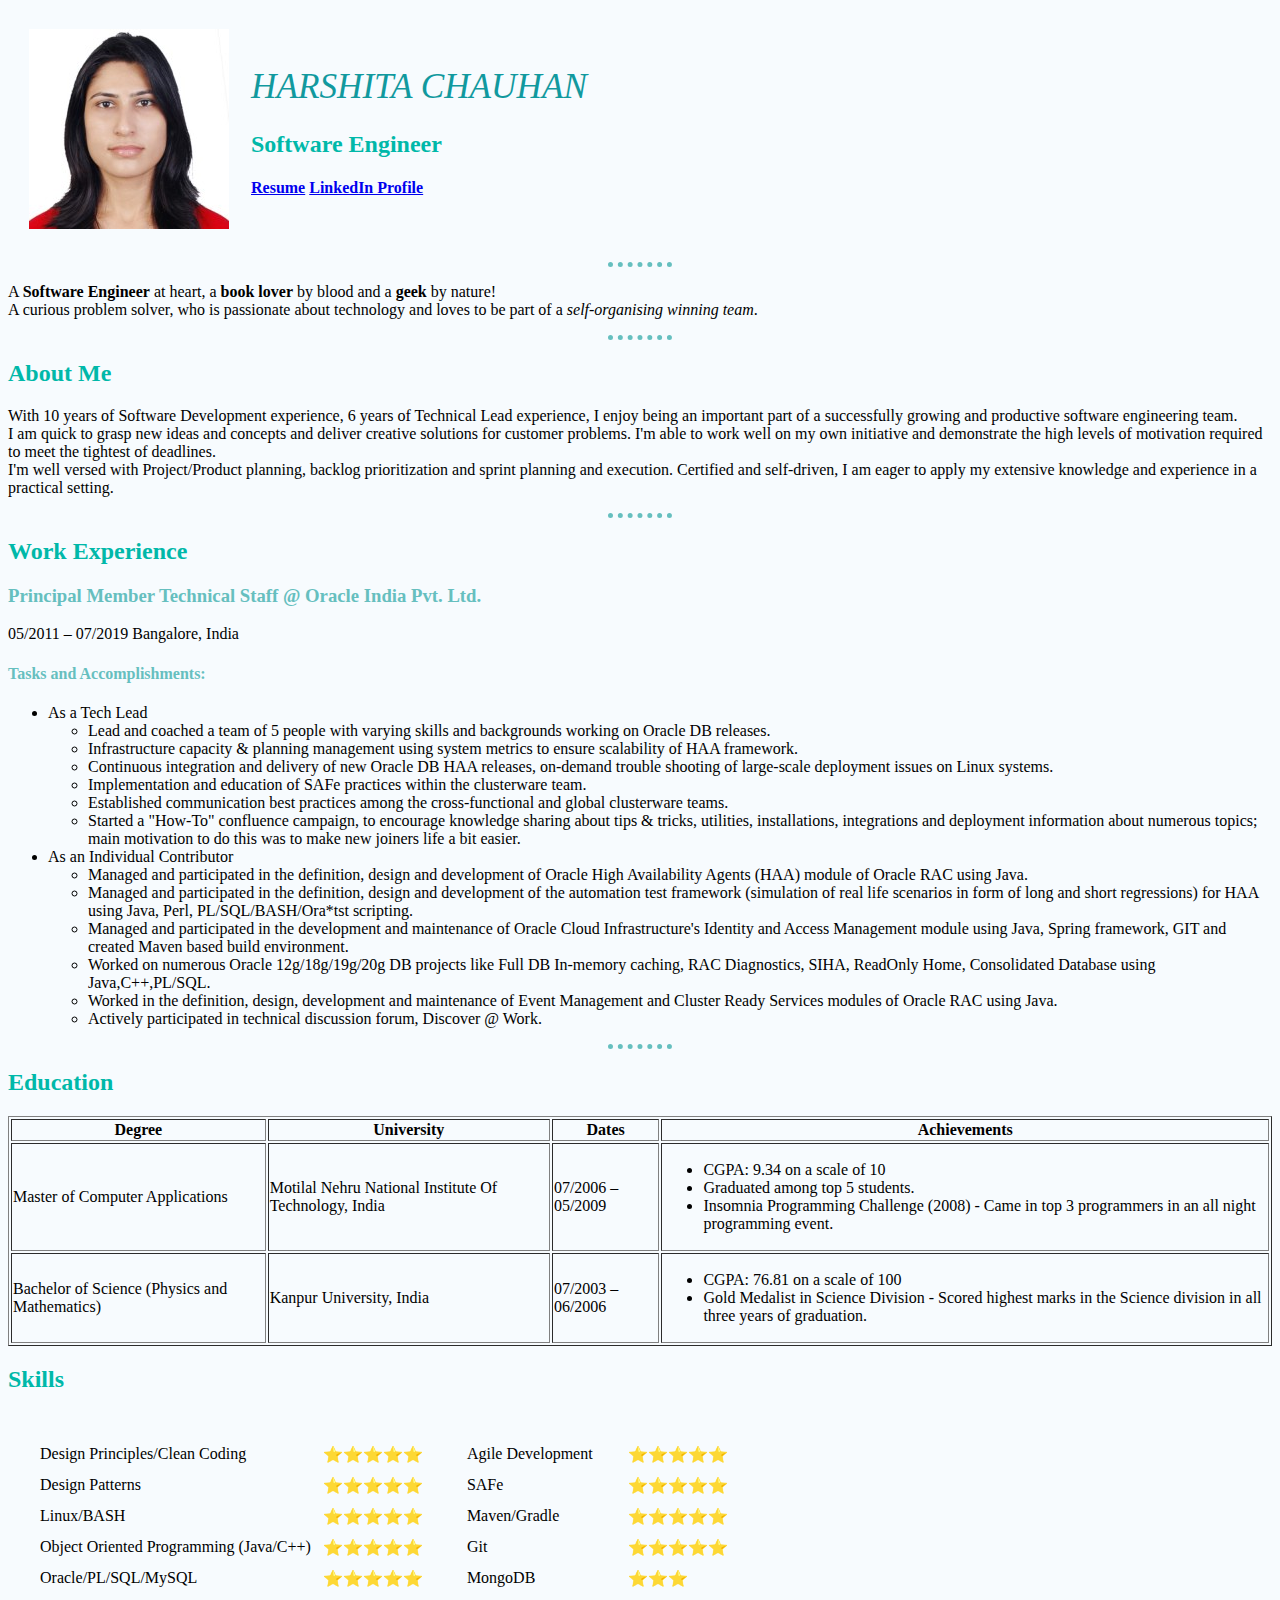
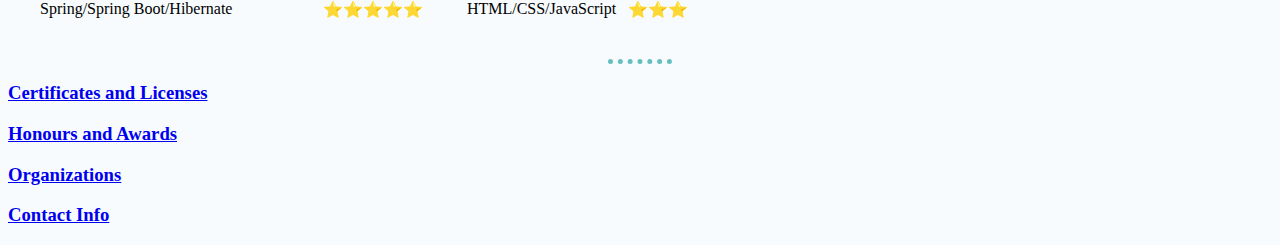
<file: index.html>
<!DOCTYPE html>
<html lang="en" dir="ltr">

<head>
  <meta charset="utf-8">
  <title>Harshita's Website!</title>
  <link rel="stylesheet" type="text/css" href="CSS/styles.css">
</head>

<body>
  <table cellspacing="20">
    <tr>
      <td>
        <img src="Images/Harshita image.jpeg" alt="Harshita Profile Picture">
      </td>
      <td>
        <h1>HARSHITA CHAUHAN</h1>
        <h2>Software Engineer</h2>
        <h4>
          <a download href="Downloads/Resume - Harshita Chauhan.pdf">Resume</a>
          <a href="https://www.linkedin.com/in/harshitachauhan/"> LinkedIn Profile</a>
        </h4>
      </td>
    </tr>
  </table>
  <hr>
  <p>A <strong>Software Engineer</strong> at heart, a <strong>book lover</strong> by blood and a <strong>geek</strong> by nature!
    <br>
    A curious problem solver, who is passionate about technology and loves to be part of a <i>self-organising winning team</i>.
    <hr>
  </p>
  <h2>About Me</h2>
  <p>
    With 10 years of Software Development experience, 6 years of Technical Lead experience,
    I enjoy being an important part of a successfully growing and productive software engineering team.
    <br>
    I am quick to grasp new ideas and concepts and deliver creative solutions for customer problems.
    I'm able to work well on my own initiative and demonstrate the high levels of motivation required to meet the tightest of deadlines.
    <br>
    I'm well versed with Project/Product planning, backlog prioritization and sprint planning and execution.
    Certified and self-driven, I am eager to apply my extensive knowledge and experience in a practical setting.
    <br>

  </p>

  <hr>

  <h2>Work Experience</h2>
  <h3>Principal Member Technical Staff @ Oracle India Pvt. Ltd.</h3>
      05/2011 – 07/2019
      Bangalore, India
  <h4>Tasks and Accomplishments:</h4>
  <ul>
    <li>As a Tech Lead
      <ul>
        <li>Lead and coached a team of 5 people with varying skills and backgrounds working on Oracle DB releases. </li>
        <li>Infrastructure capacity & planning management using system metrics to ensure scalability of HAA framework.</li>
        <li>Continuous integration and delivery of new Oracle DB HAA releases, on-demand trouble shooting of large-scale deployment issues on Linux systems.</li>
        <li>Implementation and education of SAFe practices within the clusterware team.</li>
        <li>Established communication best practices among the cross-functional and global clusterware teams. </li>
        <li>Started a "How-To" confluence campaign, to encourage knowledge sharing about tips & tricks, utilities, installations, integrations and deployment information about numerous topics; main motivation to do this was to make new joiners life a
          bit easier.</li>
      </ul>
    <li>As an Individual Contributor
      <ul>
        <li>Managed and participated in the definition, design and development of Oracle High Availability Agents (HAA) module of Oracle RAC using Java.</li>
        <li>Managed and participated in the definition, design and development of the automation test framework (simulation of real life scenarios in form of long and short regressions) for HAA using Java, Perl, PL/SQL/BASH/Ora*tst scripting. </li>
        <li>Managed and participated in the development and maintenance of Oracle Cloud Infrastructure's Identity and Access Management module using Java, Spring framework, GIT and created Maven based build environment. </li>
        <li>Worked on numerous Oracle 12g/18g/19g/20g DB projects like Full DB In-memory caching, RAC Diagnostics, SIHA, ReadOnly Home, Consolidated Database using Java,C++,PL/SQL.</li>
        <li>Worked in the definition, design, development and maintenance of Event Management and Cluster Ready Services modules of Oracle RAC using Java. </li>
        <li>Actively participated in technical discussion forum, Discover @ Work.</li>
      </ul>
    </li>
  </ul>

  <hr>

  <h2>Education</h2>
  <table border="1">
    <thead>
      <tr>
        <th>Degree</th>
        <th>University</th>
        <th>Dates</th>
        <th>Achievements</th>
      </tr>
    </thead>
    <tbody>
      <tr>
        <td>Master of Computer Applications</td>
        <td>Motilal Nehru National Institute Of Technology, India</td>
        <td>07/2006 – 05/2009</td>
        <td>
          <ul>
            <li>CGPA: 9.34 on a scale of 10</li>
            <li>Graduated among top 5 students.</li>
            <li>Insomnia Programming Challenge (2008) - Came in top 3 programmers in an all night programming event.</li>
          </ul>
        </td>
      </tr>
      <tr>
        <td>Bachelor of Science (Physics and Mathematics)</td>
        <td>Kanpur University, India</td>
        <td>07/2003 – 06/2006</td>
        <td>
          <ul>
            <li>CGPA: 76.81 on a scale of 100</li>
            <li>Gold Medalist in Science Division - Scored highest marks in the Science division in all three years of graduation.</li>
          </ul>
        </td>
      </tr>
    </tbody>
    <tfoot>
      <!-- Nothing yet-->
    </tfoot>
  </table>
  <h2>Skills</h2>

  <table cellspacing="20">
    <tr>
      <td>
        <table cellspacing="10">
          <tr>
            <td>Design Principles/Clean Coding</td>
            <td>⭐️⭐️⭐️⭐️⭐️</td>
          </tr>
          <tr>
            <td>Design Patterns</td>
            <td>⭐️⭐️⭐️⭐️⭐️</td>
          </tr>
          <tr>
            <td>Linux/BASH</td>
            <td>⭐️⭐️⭐️⭐️⭐️</td>
          </tr>
          <tr>
            <td>Object Oriented Programming (Java/C++)</td>
            <td>⭐️⭐️⭐️⭐️⭐️</td>
          </tr>
          <tr>
            <td>Oracle/PL/SQL/MySQL</td>
            <td>⭐️⭐️⭐️⭐️⭐️</td>
          </tr>
          <tr>
            <td>Spring/Spring Boot/Hibernate</td>
            <td>⭐️⭐️⭐️⭐️⭐️</td>
          </tr>

        </table>
      </td>
      <td>
        <table cellspacing="10">
          <tr>
            <td>Agile Development</td>
            <td>⭐️⭐️⭐️⭐️⭐️</td>
          </tr>
          <tr>
            <td>SAFe</td>
            <td>⭐️⭐️⭐️⭐️⭐️</td>
          </tr>
          <tr>
            <td>Maven/Gradle</td>
            <td>⭐️⭐️⭐️⭐️⭐️</td>
          </tr>
          <tr>
            <td>Git</td>
            <td>⭐️⭐️⭐️⭐️⭐️</td>
          </tr>
          <tr>
            <td>MongoDB</td>
            <td>⭐️⭐️⭐️</td>
          </tr>
          <tr>
            <td>HTML/CSS/JavaScript</td>
            <td>⭐️⭐️⭐️</td>
          </tr>
        </table>
      </td>
    </tr>
  </table>


  <hr>


  <h3><a href="certificates.html">Certificates and Licenses</a></h3>
  <h3><a href="awards.html">Honours and Awards</a></h3>
  <h3><a href="organizations.html">Organizations</a></h3>
  <h3><a href="contactinfo.html">Contact Info</a></h3>
</body>

</html>
</file>
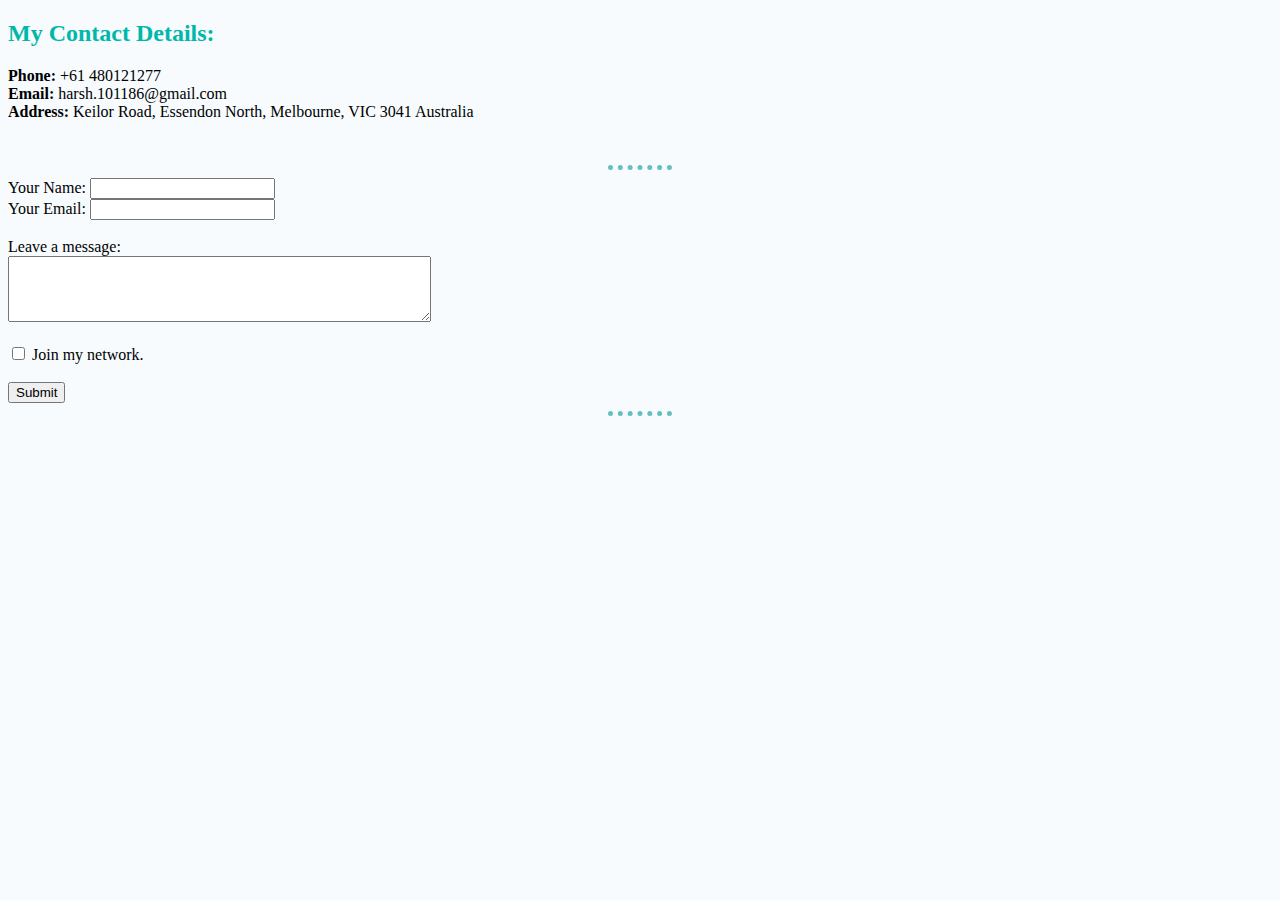
<file: contactinfo.html>
<!DOCTYPE html>
<html lang="en" dir="ltr">

<head>
  <meta charset="utf-8">
  <title>ContactInfo</title>
  <link rel="stylesheet" type="text/css" href="CSS/styles.css">
</head>

<body>
  <h2>My Contact Details:</h2>
  <strong>Phone:</strong> +61 480121277
  <br>
  <strong>Email:</strong> harsh.101186@gmail.com
  <br>
  <strong>Address:</strong> Keilor Road, Essendon North, Melbourne, VIC 3041 Australia
  <br>
  <br>
  <br>
  <hr>

  <form action="mailto:harsh.101186@gmail.com" method="post" enctype="text/plain">
    <label>Your Name: </label>
    <input type="text" name="yourName" value="">
    <br>
    <label>Your Email: </label>
    <input type="email" name="yourEmail" value="">
    <br>
    <br>
    <label>Leave a message: </label>
    <br>
    <textarea name="name" rows="4" cols="50"></textarea>
    <br>
    <br>
    <input type="checkbox" name="" value="">
    <label>Join my network.</label>
    <br>
    <br>
    <input type="submit" name="">
  </form>
  <hr>
</body>

</html>
</file>
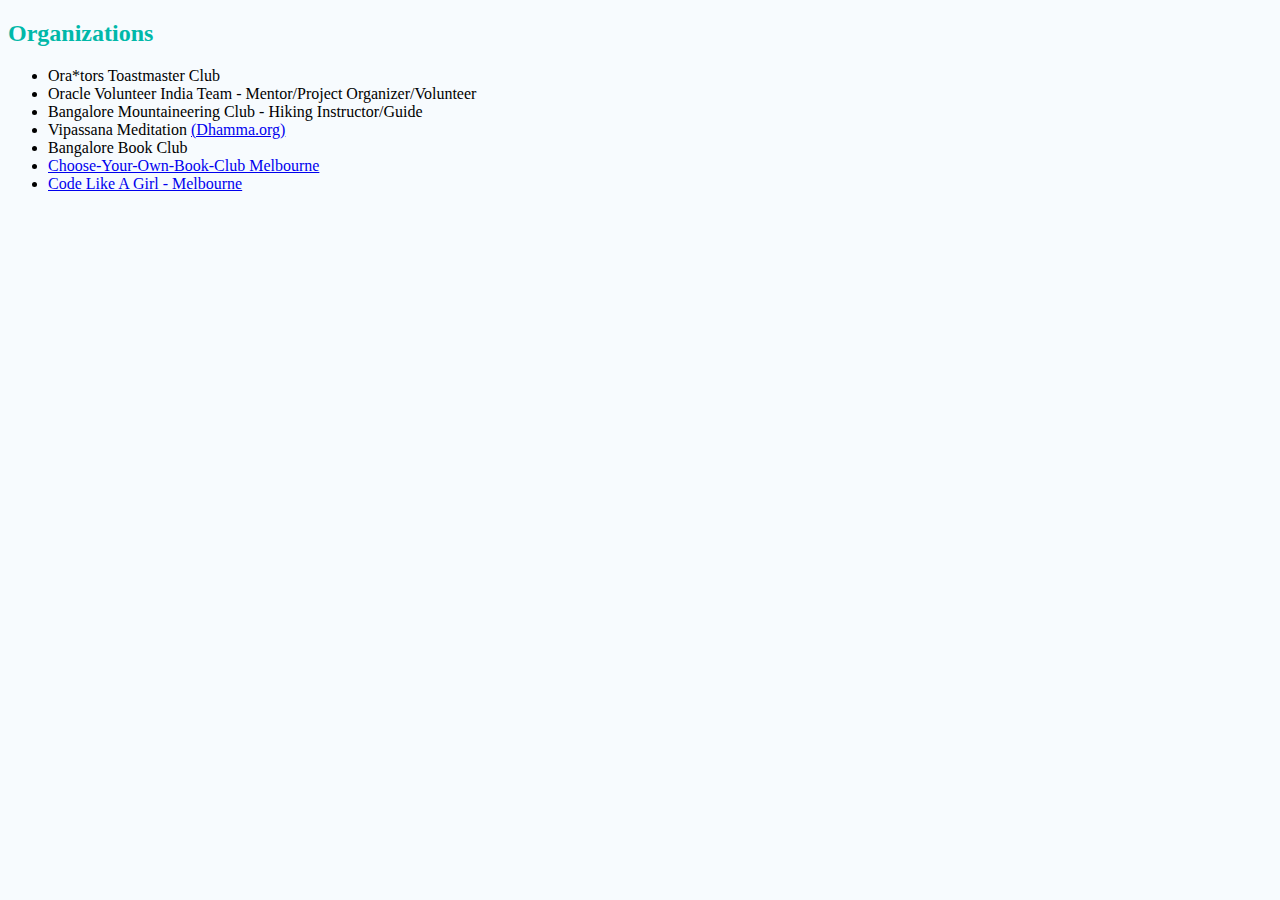
<file: organizations.html>
<!DOCTYPE html>
<html lang="en" dir="ltr">
  <head>
    <meta charset="utf-8">
    <title>Organizations</title>
    <link rel="stylesheet" type="text/css" href="CSS/styles.css">
  </head>
  <body>
    <h2>Organizations</h2>
    <ul>
      <li>Ora*tors Toastmaster Club</li>
      <li>Oracle Volunteer India Team - Mentor/Project Organizer/Volunteer</li>
      <li>Bangalore Mountaineering Club - Hiking Instructor/Guide</li>
      <li>Vipassana Meditation <a href="https://www.dhamma.org/en-US/index">(Dhamma.org)</a></li>
      <li>Bangalore Book Club</li>
      <li><a href="https://www.meetup.com/Choose-Your-Own-Book-Club/">Choose-Your-Own-Book-Club Melbourne</a></li>
      <li><a href="https://www.meetup.com/codelikeagirlau/">Code Like A Girl - Melbourne</a></li>
    </ul>
  </body>
</html>
</file>
<file: CSS/styles.css>
body {
  background-color: #f7fbfe;
}
hr {
  border-style: none;
  border-top-style: dotted;
  border-color: #66BFBF;
  border-width: 5px;
  width: 5%;
}
h1 {
  font: italic 2.2em "Fira Sans", serif;
  color: #11999e;
}
h2 {
  color: #00b8a9;
}
h3 {
  color: #66BFBF;
}
h4 {
  color: #66BFBF;
}
h5 {
  color: #66BFBF;
}
h6 {
  color: #66BFBF;
}
</file>
